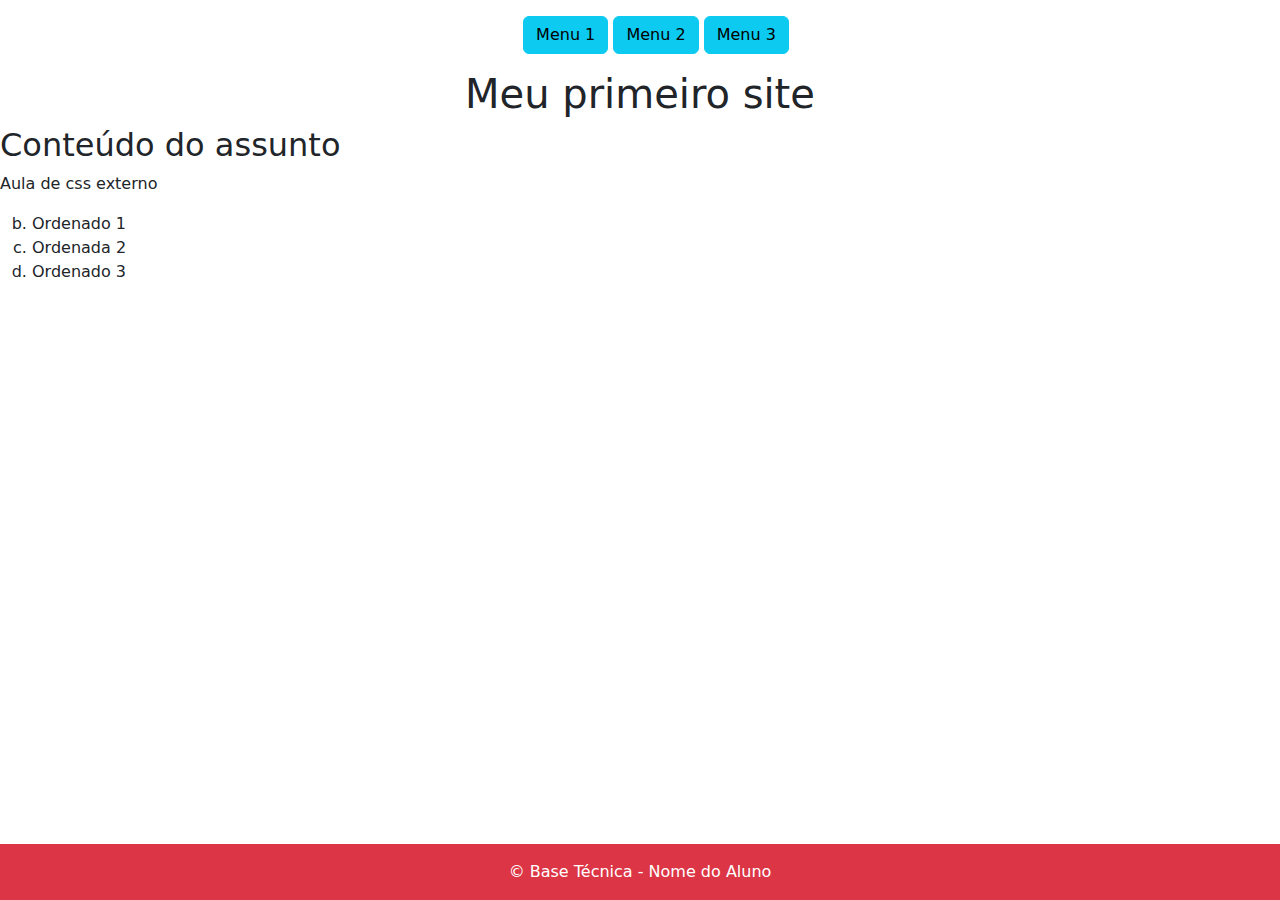
<file: index.html>
<!DOCTYPE html>
<html lang="pt-br">
<head>
    <meta charset="UTF-8">
    <title>Document :D</title><!-- Comentario -->
    <link rel="stylesheet" href="style.css">
    <link href="https://cdn.jsdelivr.net/npm/bootstrap@5.3.3/dist/css/bootstrap.min.css" rel="stylesheet" integrity="sha384-QWTKZyjpPEjISv5WaRU9OFeRpok6YctnYmDr5pNlyT2bRjXh0JMhjY6hW+ALEwIH" crossorigin="anonymous">

</head>
<body>
    <header class="mt-3 text-center">
        <nav>
            <ul>
                <a type="button" class="btn btn-info" href="index.html">
                    <li class="menu">Menu 1</li>
                </a>
                <a type="button" class="btn btn-info" href="Menu2.html">
                    <li class="menu">Menu 2</li>
                </a>
                <a type="button" class="btn btn-info" href="Menu3.html">
                    <li class="menu">Menu 3</li>
                </a>
            </ul>
        </nav>
        <h1>Meu primeiro site</h1>
    </header>
    <main>
        
        <h2>Conteúdo do assunto</h2>
        <p>Aula de css externo</p>
        
        <ol type="a" start="2">
            <li> Ordenado 1</li>
            <li> Ordenada 2</li>
            <li> Ordenado 3</li>
        </ol>
    </main>

<footer class="bg-danger text-white text-center py-3">
    &#169 Base Técnica - Nome do Aluno
</footer>
    
</body>
</html>
</file>
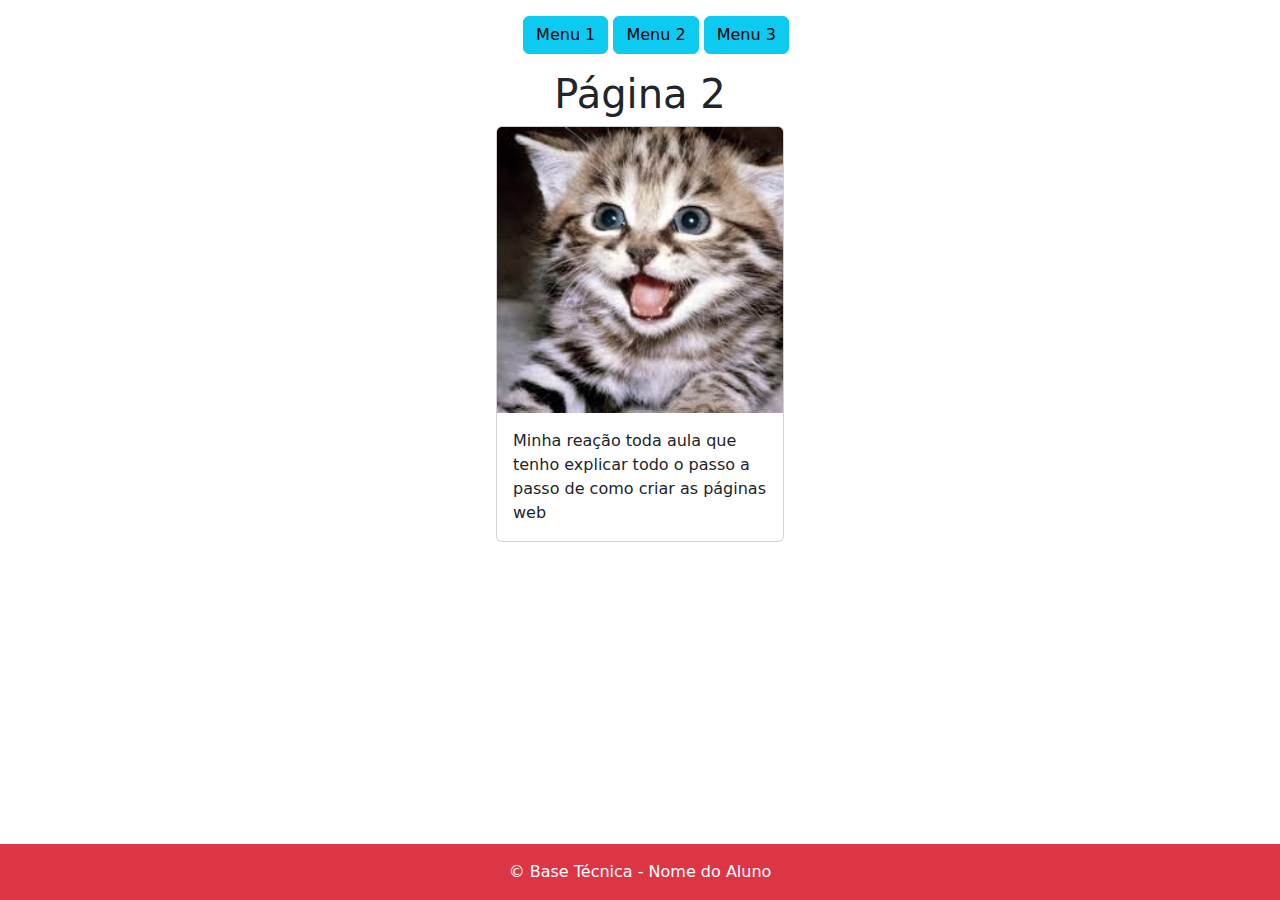
<file: Menu2.html>
<!DOCTYPE html>
<html lang="pt-br">
<head>
    <meta charset="UTF-8">
    <title>Document :D</title><!-- Comentario -->
    <link rel="stylesheet" href="style.css">
    <link href="https://cdn.jsdelivr.net/npm/bootstrap@5.3.3/dist/css/bootstrap.min.css" rel="stylesheet" integrity="sha384-QWTKZyjpPEjISv5WaRU9OFeRpok6YctnYmDr5pNlyT2bRjXh0JMhjY6hW+ALEwIH" crossorigin="anonymous">

</head>
<body>
    <header class="mt-3 text-center">
        <nav>
            <ul>
                <a type="button" class="btn btn-info" href="index.html">
                    <li class="menu">Menu 1</li>
                </a>
                <a type="button" class="btn btn-info" href="Menu2.html">
                    <li class="menu">Menu 2</li>
                </a>
                <a type="button" class="btn btn-info" href="Menu3.html">
                    <li class="menu">Menu 3</li>
                </a>
            </ul>
        </nav>
        <h1>Página 2</h1>
    </header>
    <main>
        <div class="card" style="width: 18rem; margin-left: auto; margin-right: auto;">
            <img src="img/image.png" class="card-img-top" alt="...">
            <div class="card-body">
              <p class="card-text">Minha reação toda aula que tenho explicar todo o passo a passo de como criar as páginas web</p>
            </div>
        </div>
        
          
        
    </main>
<footer class="bg-danger text-white text-center py-3">
    &#169 Base Técnica - Nome do Aluno
</footer>
    
</body>
</html>
</file>
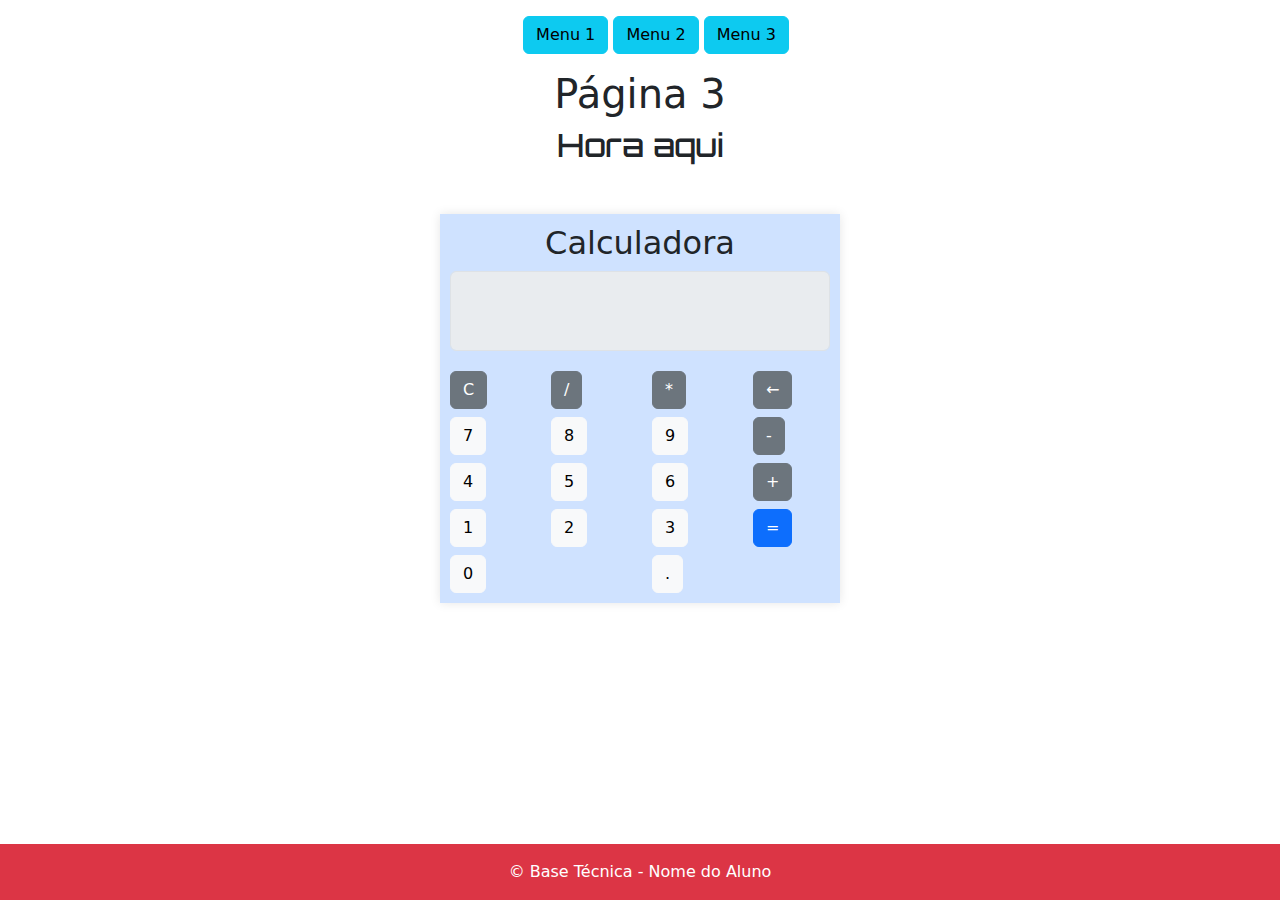
<file: Menu3.html>
<!DOCTYPE html>
<html lang="pt-br">
<head>
    <meta charset="UTF-8">
    <title>Document :D</title><!-- Comentario -->
    <link rel="stylesheet" href="style.css">
    <link href="https://cdn.jsdelivr.net/npm/bootstrap@5.3.3/dist/css/bootstrap.min.css" rel="stylesheet" integrity="sha384-QWTKZyjpPEjISv5WaRU9OFeRpok6YctnYmDr5pNlyT2bRjXh0JMhjY6hW+ALEwIH" crossorigin="anonymous">
    <style>
        @import url('https://fonts.googleapis.com/css2?family=Orbitron:wght@400..900&display=swap');
        .calculator {
                max-width: 400px;
                margin: 50px auto;
                padding: 10px;
                box-shadow: 0 0 10px rgba(0,0,0,0.1);
            }
            .calculator-screen {
                height: 80px;
                margin-bottom: 20px;
                text-align: right;
                font-size: 2em;
                padding: 10px;
            }
            #DataHora{
                font-family: "Orbitron", sans-serif;
                text-align: center;
            }       
    </style>
</head>
<body>
    <header class="mt-3 text-center">
        <nav>
            <ul>
                <a type="button" class="btn btn-info" href="index.html">
                    <li class="menu">Menu 1</li>
                </a>
                <a type="button" class="btn btn-info" href="Menu2.html">
                    <li class="menu">Menu 2</li>
                </a>
                <a type="button" class="btn btn-info" href="Menu3.html">
                    <li class="menu">Menu 3</li>
                </a>
            </ul>
        </nav>
        <h1>Página 3</h1>
    </header>
    <main>
        <script>
            function atual() {
                const now = new Date();

                // Formatar a data e hora no formato brasileiro
                const day = String(now.getDate()).padStart(2, '0');
                const month = String(now.getMonth() + 1).padStart(2, '0'); // Meses começam do zero
                const year = now.getFullYear();
                const hours = String(now.getHours()).padStart(2, '0');
                const minutes = String(now.getMinutes()).padStart(2, '0');
                const seconds = String(now.getSeconds()).padStart(2, '0');

                const formattedDateTime = `${day}/${month}/${year} ${hours}:${minutes}:${seconds}`;

                // Atualizar o conteúdo do elemento <h2> com o id "DataHora"
                document.getElementById('DataHora').innerText = formattedDateTime;
            }

            // Configurar a atualização a cada segundo
            setInterval(atual, 1000);

  </script>
    
      <h2 id="DataHora">Hora aqui</h2>     
    
      <section>
        <script src="calculadora.js" ></script> 
        <div class="container">
            
            <div class="calculator bg-primary-subtle">
                <h2 class="text-center">Calculadora</h2>
                <input type="text" class="calculator-screen form-control" id="screen" disabled>
                <div class="row">
                    <div class="col-3">
                        <button type="button" class="btn btn-secondary btn-block" onclick="clearScreen()">C</button>
                    </div>
                    <div class="col-3">
                        <button type="button" class="btn btn-secondary btn-block" onclick="appendToScreen('/')">/</button>
                    </div>
                    <div class="col-3">
                        <button type="button" class="btn btn-secondary btn-block" onclick="appendToScreen('*')">*</button>
                    </div>
                    <div class="col-3">
                        <button type="button" class="btn btn-secondary btn-block" onclick="backspace()">←</button>
                    </div>
                </div>
                <div class="row mt-2">
                    <div class="col-3">
                        <button type="button" class="btn btn-light btn-block" onclick="appendToScreen('7')">7</button>
                    </div>
                    <div class="col-3">
                        <button type="button" class="btn btn-light btn-block" onclick="appendToScreen('8')">8</button>
                    </div>
                    <div class="col-3">
                        <button type="button" class="btn btn-light btn-block" onclick="appendToScreen('9')">9</button>
                    </div>
                    <div class="col-3">
                        <button type="button" class="btn btn-secondary btn-block" onclick="appendToScreen('-')">-</button>
                    </div>
                </div>
                <div class="row mt-2">
                    <div class="col-3">
                        <button type="button" class="btn btn-light btn-block" onclick="appendToScreen('4')">4</button>
                    </div>
                    <div class="col-3">
                        <button type="button" class="btn btn-light btn-block" onclick="appendToScreen('5')">5</button>
                    </div>
                    <div class="col-3">
                        <button type="button" class="btn btn-light btn-block" onclick="appendToScreen('6')">6</button>
                    </div>
                    <div class="col-3">
                        <button type="button" class="btn btn-secondary btn-block" onclick="appendToScreen('+')">+</button>
                    </div>
                </div>
                <div class="row mt-2">
                    <div class="col-3">
                        <button type="button" class="btn btn-light btn-block" onclick="appendToScreen('1')">1</button>
                    </div>
                    <div class="col-3">
                        <button type="button" class="btn btn-light btn-block" onclick="appendToScreen('2')">2</button>
                    </div>
                    <div class="col-3">
                        <button type="button" class="btn btn-light btn-block" onclick="appendToScreen('3')">3</button>
                    </div>
                    <div class="col-3">
                        <button type="button" class="btn btn-primary btn-block" onclick="calculateResult()">=</button>
                    </div>
                </div>
                <div class="row mt-2">
                    <div class="col-6">
                        <button type="button" class="btn btn-light btn-block" onclick="appendToScreen('0')">0</button>
                    </div>
                    <div class="col-6">
                        <button type="button" class="btn btn-light btn-block" onclick="appendToScreen('.')">.</button>
                    </div>
                </div>
            </div>
        </div>
        <script src="https://code.jquery.com/jquery-3.5.1.slim.min.js"></script>
        <script src="https://cdn.jsdelivr.net/npm/@popperjs/core@2.5.4/dist/umd/popper.min.js"></script>
        <script src="https://maxcdn.bootstrapcdn.com/bootstrap/4.5.2/js/bootstrap.min.js"></script>
    </section>
    
    
    </main>

<footer class="bg-danger text-white text-center py-3">
    &#169 Base Técnica - Nome do Aluno
</footer>
    
</body>
</html>
</file>
<file: style.css>
a{text-decoration: none;}
.menu{list-style-type: none;}
html, body {
    height: 100%;
}
body {
    display: flex;
    flex-direction: column;
}
main {
    flex: 1;
}
</file>
